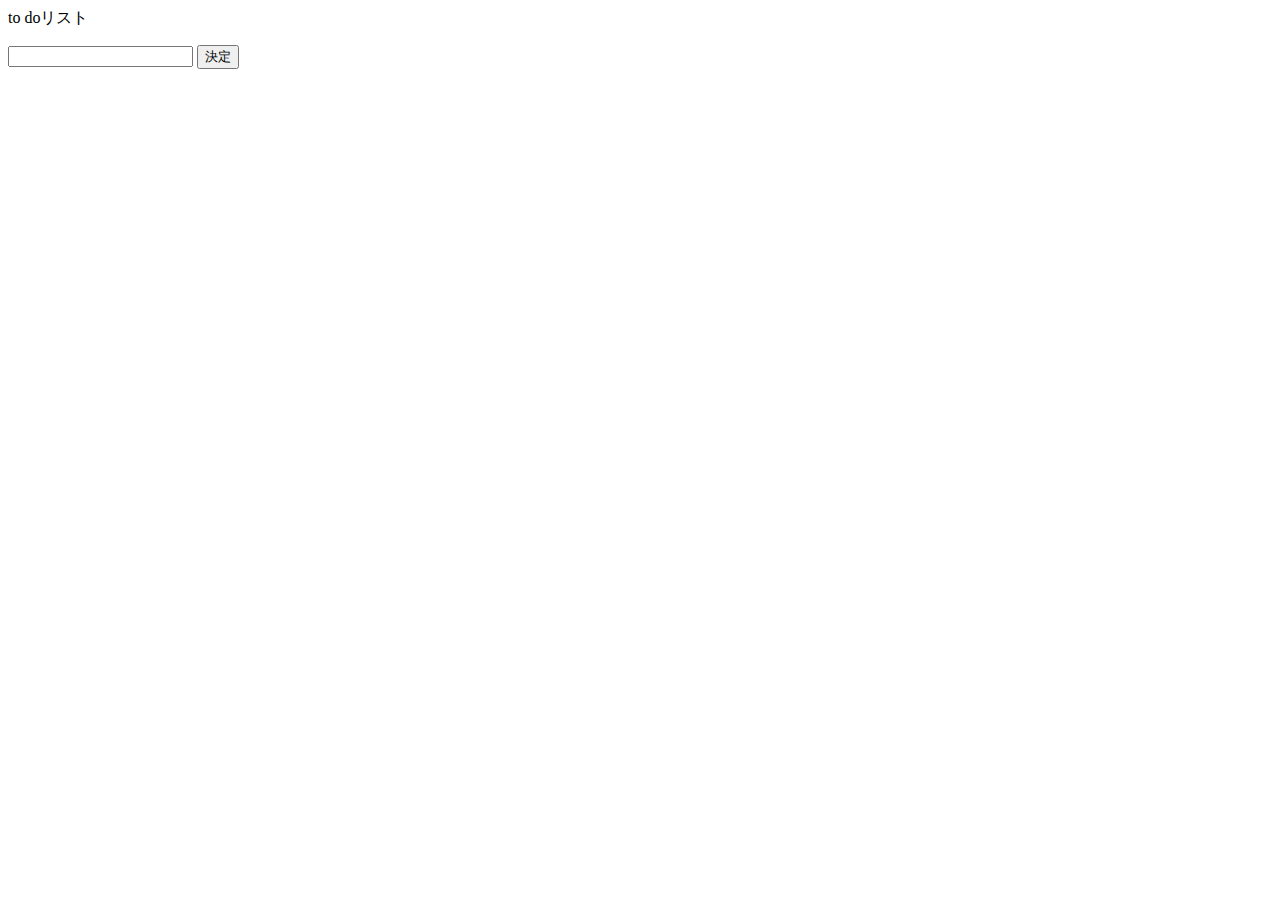
<file: todo.html>
<html>

<head>
  <link rel="stylesheet" href="./style.css" />
</head>

<body>
  <main>
    <p>to doリスト</p>
    <form>
      <input type="checkbox" id="allselect" class="option" style="display: none" />
      <input type="text" id="todo" />
      <button id="decide">決定</button>
      <ul id="list"></ul>
      <p class="option" id="left"></p>
      <input type="button" id="all" class="option" value="all" style="display: none" />
      <input type="button" id="active" class="option" value="active" style="display: none" />
      <input type="button" id="completed" class="option" value="completed" style="display: none" />
      <input type="button" id="clearCompleted" value="clear completed" style="display: none" />
    </form>
  </main>
</body>
<script src="https://code.jquery.com/jquery-3.6.0.min.js" integrity="sha256-/xUj+3OJU5yExlq6GSYGSHk7tPXikynS7ogEvDej/m4=" crossorigin="anonymous"></script>
<script src="./todo.js" id="scripts"></script>

</html>
</file>
<file: style.css>
.checked {
    text-decoration: line-through;
    color: gray;
}
</file>
